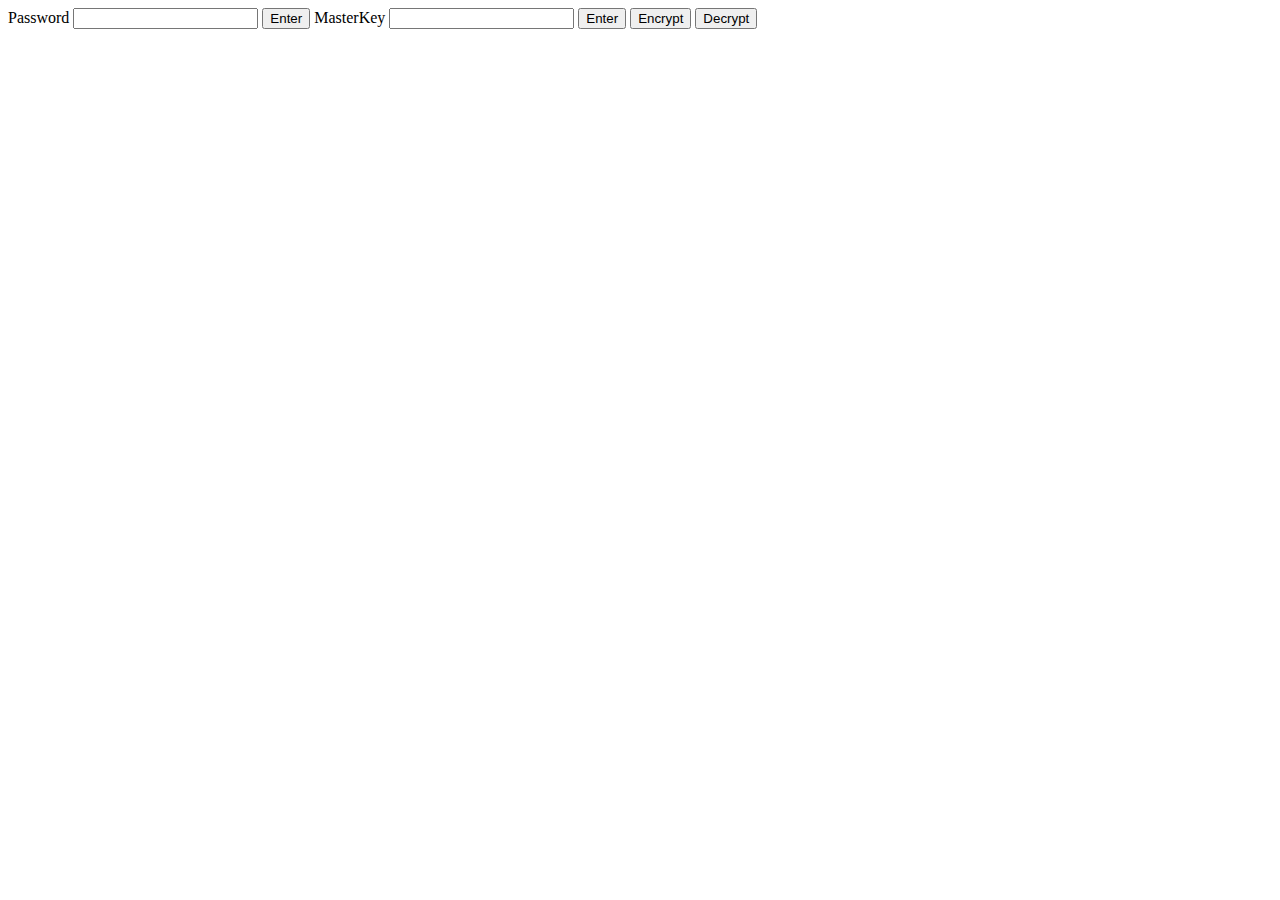
<file: ecryption decryption tests/encode and decode.html>
<!DOCTYPE html>
<html>

<head>
  <meta charset="utf-8">
  <meta name="viewport" content="width=device-width">
  <title>replit</title>
  <link href="encode and decode.css" rel="stylesheet" type="text/css" />
</head>

<body>
  <label for="enc-space">Password</label>
  <input type="text" id="enc-space">
  <button onclick="save_enc = true, saveText()">Enter</button>

  <label for="master-space">MasterKey</label>
  <input type="text" id="master-space">
  <button onclick="save_master = true, saveText()">Enter</button>

  <button onclick=" encryptMassage()">Encrypt</button>
  <button onclick=" decryptMassage()">Decrypt</button>

  <script src="encode and decode.js"></script>
</body>

</html>
</file>
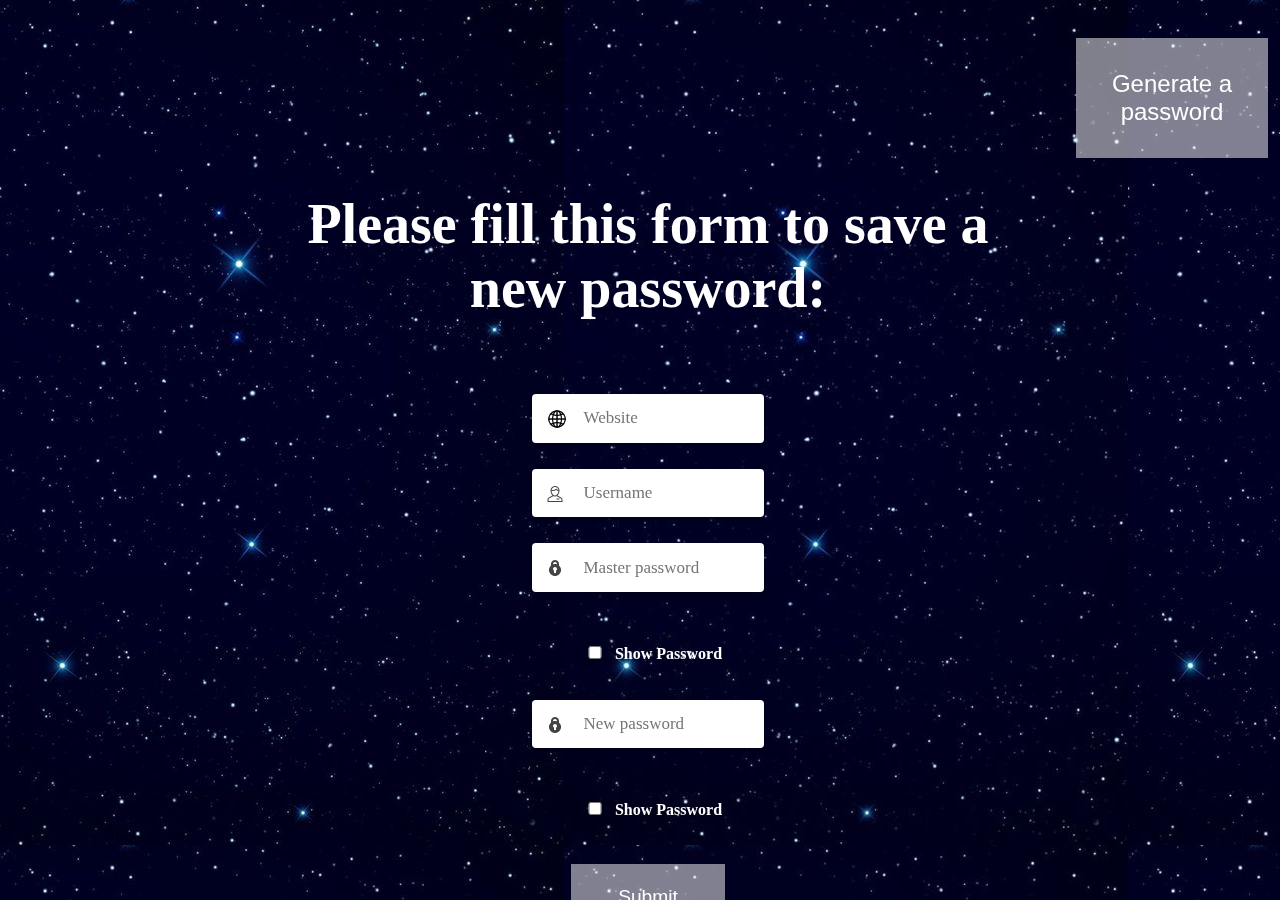
<file: HTTP/savepassword.html>
<!DOCTYPE html>
<html>
    <head>
        <link href="https://cdn.jsdelivr.net/npm/bootstrap@5.3.0-alpha1/dist/css/bootstrap.min.css" rel="stylesheet" integrity="sha384-GLhlTQ8iRABdZLl6O3oVMWSktQOp6b7In1Zl3/Jr59b6EGGoI1aFkw7cmDA6j6gD" crossorigin="anonymous">
        <link rel="stylesheet" type="text/css" href="index.css" />
        <script src="script.js"></script>
    </head>

<body>
    <div class="toptext">
        <div class="randpass">
            <div class="randompass">
            
                <button id="randompass" type="button" class="btn btn-outline-light" onclick="generatePassword(15)">Generate a password</a>
            </div>
            <h4 id="pasword-output" type="text" class="box"></h4>
            <button style="display:none" id="copy" onclick="copyToClipboard()" class="btn btn-outline-light">Copy password</button>
        </div>
    </div>

    <h2>
        Please fill this form to save a new password:
    </h2>

    <form>
        <div class="form-field website">
            <input type="text" id="website" name="website" placeholder="Website" minlength="3" required><br><br>
        </div>
        
       <div class="form-field username">
            <input type="text" id="username" name="username" placeholder="Username" minlength="3" required><br><br>
       </div>

       <div class="form-field password">
            <input type="password" id="masterpassword" name="masterpassword" placeholder="Master password" minlength="8" required>
       </div>

        <div class="checkbox">
            <input type="checkbox" onclick="changeText('masterpassword')">
            <h5>Show Password</h5>
        </div>
        
       <div class="form-field password">
            <input type="password" id="savepass" name="savepass" placeholder="New password" minlength="8" required>
       </div>
       
        <div class="checkbox">
            <input type="checkbox" onclick="changeText('savepass')">
            <h5>Show Password</h5>
        </div><br>
        
        <button type="submit" id="submit" class="btn btn-outline-light">Submit</button>
    </form>
     
    
</body>

</html>
</file>
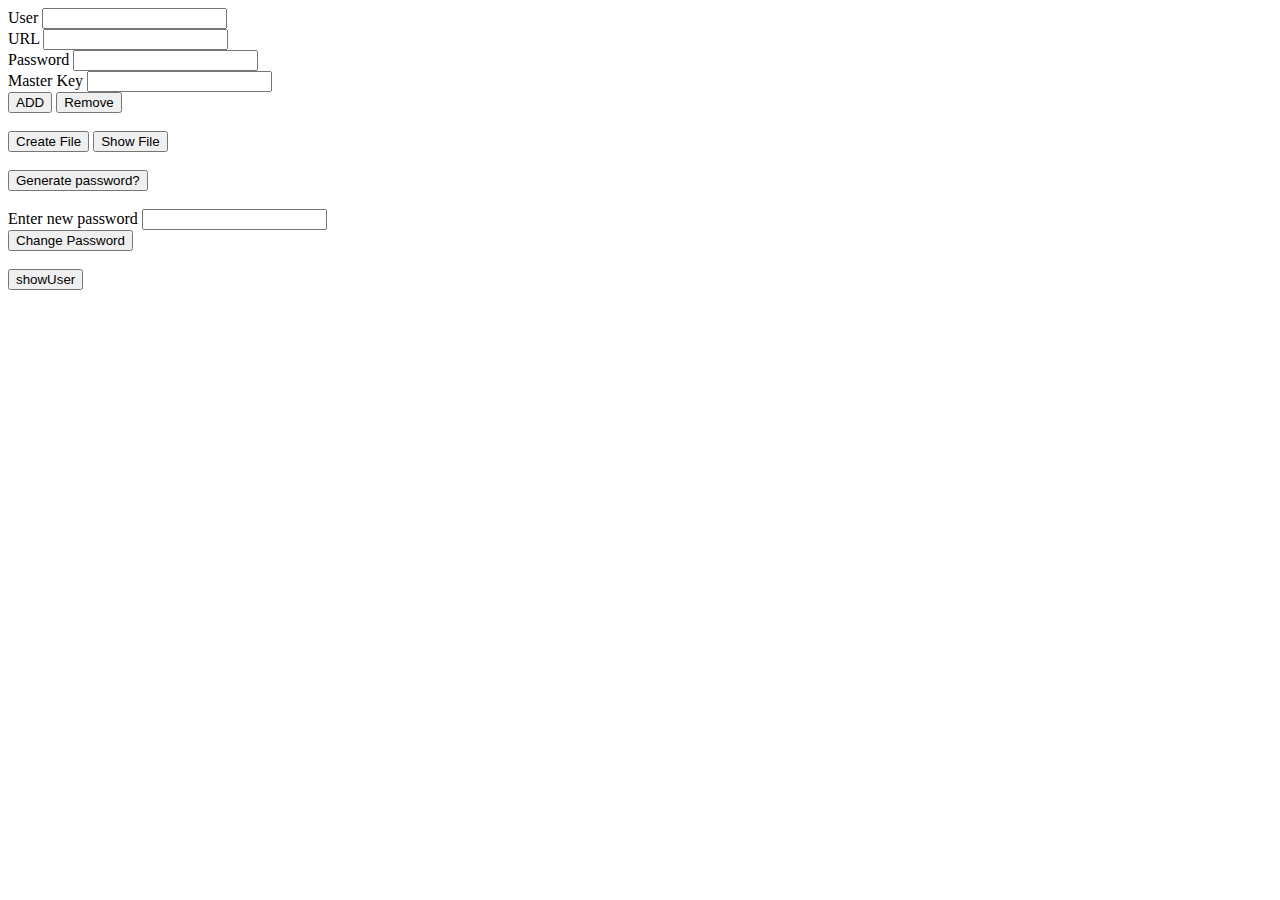
<file: UserData tests/start.html>
<!DOCTYPE html>
<html>

<head>
  <meta charset="utf-8">
  <meta name="viewport" content="width=device-width">
  <title>Password lizard</title>
  <link href="style.css" rel="stylesheet" type="text/css" />
</head>

<body>
  <label for="user-space">User</label>
  <input type="text" id="user-space">
  <br>
  <label for="url-space">URL</label>
  <input type="text" id="url-space">
  <br>
  <label for="password-space">Password</label>
  <input type="text" id="password-space">
  <br>
  <label for="masterKey-space">Master Key</label>
  <input type="text" id="masterKey-space">
  <br>
  <button onclick="saveUser()">ADD</button>
  <button onclick="removeUser()">Remove</button>
  <br><br>

  <button onclick="createFile()">Create File</button>
  <button onclick="showUserData()">Show File</button>
  <br><br>

  <button onclick="generatePassword(10)">Generate password?</button>
  <output id="password-output"></output>
  <br><br>

  <label for="new-password-space">Enter new password</label>
  <input type="text" id="new-password-space">
  <br>
  <button onclick="changePassword( 
    document.getElementById('user-space').value, 
    document.getElementById('url-space').value, 
    document.getElementById('new-password-space').value
  )">Change Password</button>
  <br><br>

  <label for="see masterkey of acounts">
  <button onclick="showUser()">showUser</button>
  <output type="text" id="keypass-space"></output>
  <br>

  <script src="script.js"></script>
</body>

</html>
</file>
<file: ecryption decryption tests/encode and decode.css>
html {
    height: 100%;
    width: 100%;
  }
</file>
<file: HTTP/index.css>
body {
    background-image: url('images/background3.jpg');
    position: fixed;
    left: 0;
    top: 0;
    width: 100%;
    height: 100%;
    background-size: fill;
}

div {
    margin-top: 10px;
    display: flex;
    justify-content: space-evenly;
    align-items: baseline;
    align-content: space-between;
}



h1 {
    color: rgb(255, 255, 255);
    font-size: 5em;
    margin-top: -30px;
    margin-bottom: 10%;
    text-align: center;
    background-image: cross-fade(30px);
}

h2 {
    text-align: center;
    color: rgb(255, 255, 255);
    font-size: 3.5em;
    margin:0 20%;
    margin-bottom: 5%;
}

h2.seepass{
    margin-top: 10%;
}

h3{
    text-align: center;
    color: rgb(255, 255, 255);
    font-size: 3.5em;
    margin:0 20%;
    margin-bottom: 5%;
    margin-top:10%;
}

h4{
    color: rgb(255, 255, 255);
    font-size: 1.4em;
    margin-top: 2%;
}

a {
    display: flex !important;
    font-size: 30px !important;
    border: rgb(1, 16, 1);
    color: rgb(4, 4, 4);
    background-color: rgb(102, 153, 255);
    padding: 100px 100px;
    text-align: center !important;
    align-items: center !important;
    justify-content: center !important;
    cursor: pointer;
    width: 400px;
    height: 150px;
}

button{
    background-color: rgba(255, 255, 255, 0.5);
    color: white;
    border: none;
    padding: 10px 20px;
    
}


form{
    margin: 10px auto;
    width: 50%;
    display: flex;
    flex-direction: column;
    justify-content: center;
	align-items: center;
	align-content: center;
}

input{
    width: 40%;
    font-family: inherit;
    outline: none;
    background-color: #fff;
    border-radius: 4px;
    border: none;
    display: block;
    padding: 0.9rem 0.7rem;
    box-shadow: 0px 3px 6px rgba(0, 0, 0, 0.16);
    font-size: 17px;
    color: #4A4A4A;
    text-indent: 40px;
}


div.toptext{
    display: flex;
	flex-direction: column;
	flex-wrap: nowrap;
	justify-content: flex-start;
	align-items: flex-end;
}

div.randpass{
    margin-right: 10px;
    flex-direction: column;
    justify-content: space-evenly;
	align-items: center;
}


div.randompass{
    margin-right: 10px;
	justify-content: flex-end;
	align-items: flex-start;
}



div.showpass{
    justify-content: center;
    margin: 10px auto;
    width: 60%;
}


div.savechangepass{
    margin: 10px auto;
    width: 60%;
    justify-content: space-between;
}

div.randompass button{
    width: 8em;
    height: 5em;
    font-size: 1.5em;
    
}

div.showpass a{
    width: 100%;
}

div.savechangepass a{
    width: 49.5%;
}

div.randompass a{
    width: 250px;
}

div.table{
    text-align: center;
    color: rgb(255, 255, 255);
    font-size: 5em;
    
}

table, th, tr {
    border: 1px solid black;
    border-collapse: collapse;
}


table {
    border-collapse: collapse;
    width: 50%;
}

th, td {
padding: 8px;
text-align: left;
border-bottom: 1px solid #DDD;
}

tr:hover {
    background-color: #232d32; animation-duration: 1s;
}

#submit{
    width: 8em;
    height: 3.5em;
    font-size: 1.2em;
}



div.checkbox input{
    width: 2em;
    display: inline;
}



h5{
    color: rgb(255, 255, 255);
    font-size: 1em;
    flex-wrap: nowrap;
    
 
}

form .form-field::before {
    position: absolute;
    left: 15px;
    top: 17px;
    color: #888;
    content: " ";
    display: block;
    background-size: cover;
    background-repeat: no-repeat
}

form .form-field.website::before {
    background-image: url(images/website.png);
    width: 20px;
    height: 20px;
    top: 15px
}

form .form-field.username::before {
    background-image: url(images/user-icon.png);
    width: 16px;
    height: 16px
}
form .form-field.password::before{
    background-image: url(images/lock-icon.png);
    width: 16px;
    height: 16px
}


form .form-field {
    display: flex;
    justify-content: space-between;
    align-items: center;
    margin-bottom: 1rem;
    position: relative
}

form input {
    font-family: inherit;
    width: 100%;
    outline: none;
    background-color: #fff;
    border-radius: 4px;
    border: none;
    display: block;
    padding: .9rem .7rem;
    box-shadow: 0 3px 6px rgba(0,0,0,.16);
    font-size: 17px;
    color: #4a4a4a;
    text-indent: 40px
}
</file>
<file: UserData tests/style.css>
html {
    height: 100%;
    width: 100%;
  }
</file>
